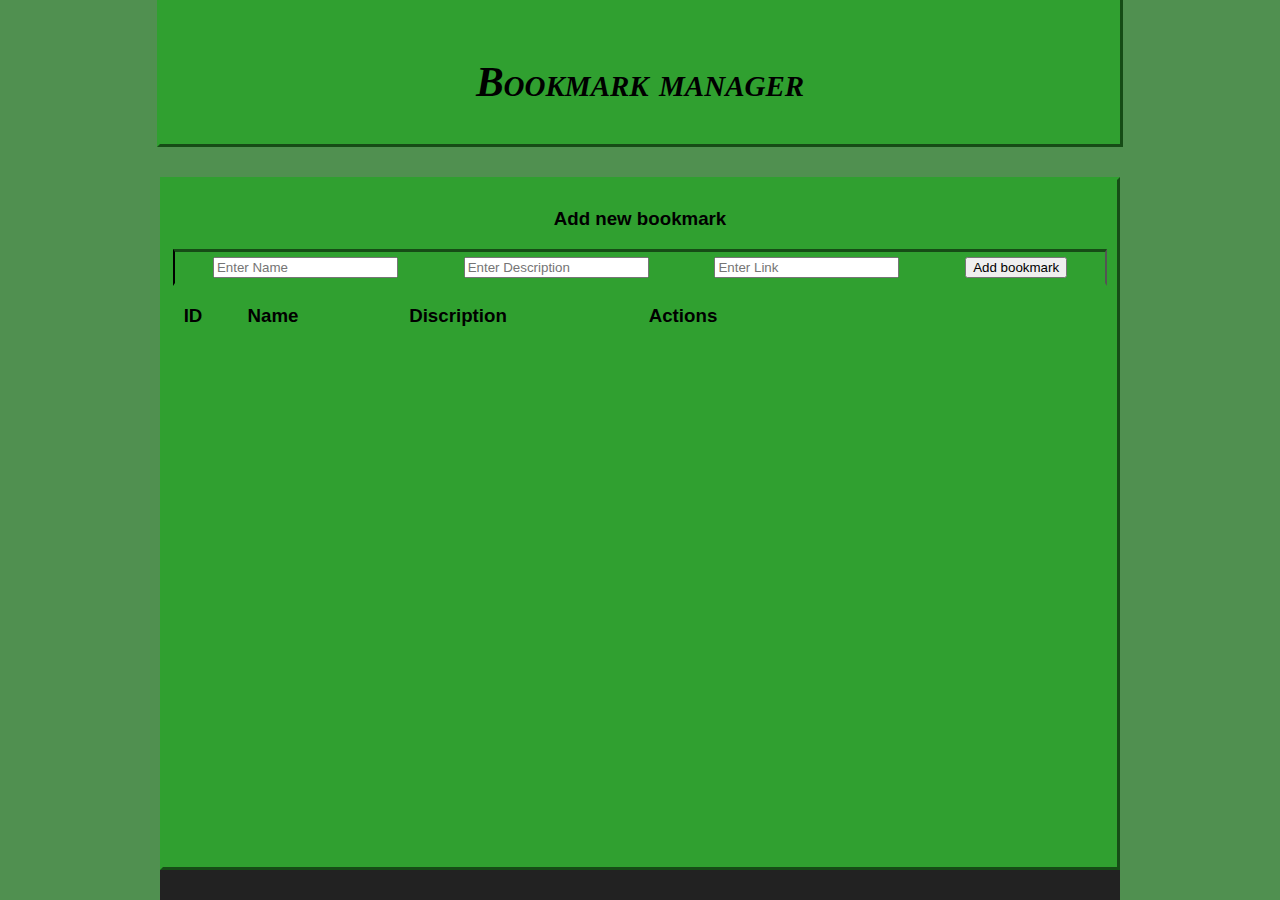
<file: Group Project/index.html>
<!DOCTYPE html>
<html>
<head>
	<title>Vinegod[LR4]</title>
	<link rel="stylesheet" type="text/css" href="index.css">
	<script src="./index.js"></script>
</head>
<body>
	<div class="header">
		<h1>Bookmark manager</h1>
	</div>

	<div class="main">

		<div class="form">
			<div>
				<h3>Add new bookmark</h3>
			</div>
			<form id="addForm" method="POST" action="">
				<input type="text" name="name" id="nameInput" placeholder="Enter Name" required>
				<input type="text" name="desc" id="descInput" placeholder="Enter Description" required>
				<input type="text" name="link" id="linkInput" placeholder="Enter Link" required>
				<button type="submit" id="sendData">Add bookmark</button>
			</form>
		</div>

		<div id="mainContent">
			<div id="number"><h3>ID</h3></div>
			<div id="name"><h3>Name</h3></div>
			<div id="desc"><h3>Discription</h3></div>
			<div id="link"><h3>Actions</h3></div>
		</div>

		<div id="root">

		</div>
	</div>

	<div class="footer">
		
	</div>
</body>
</html>
</file>
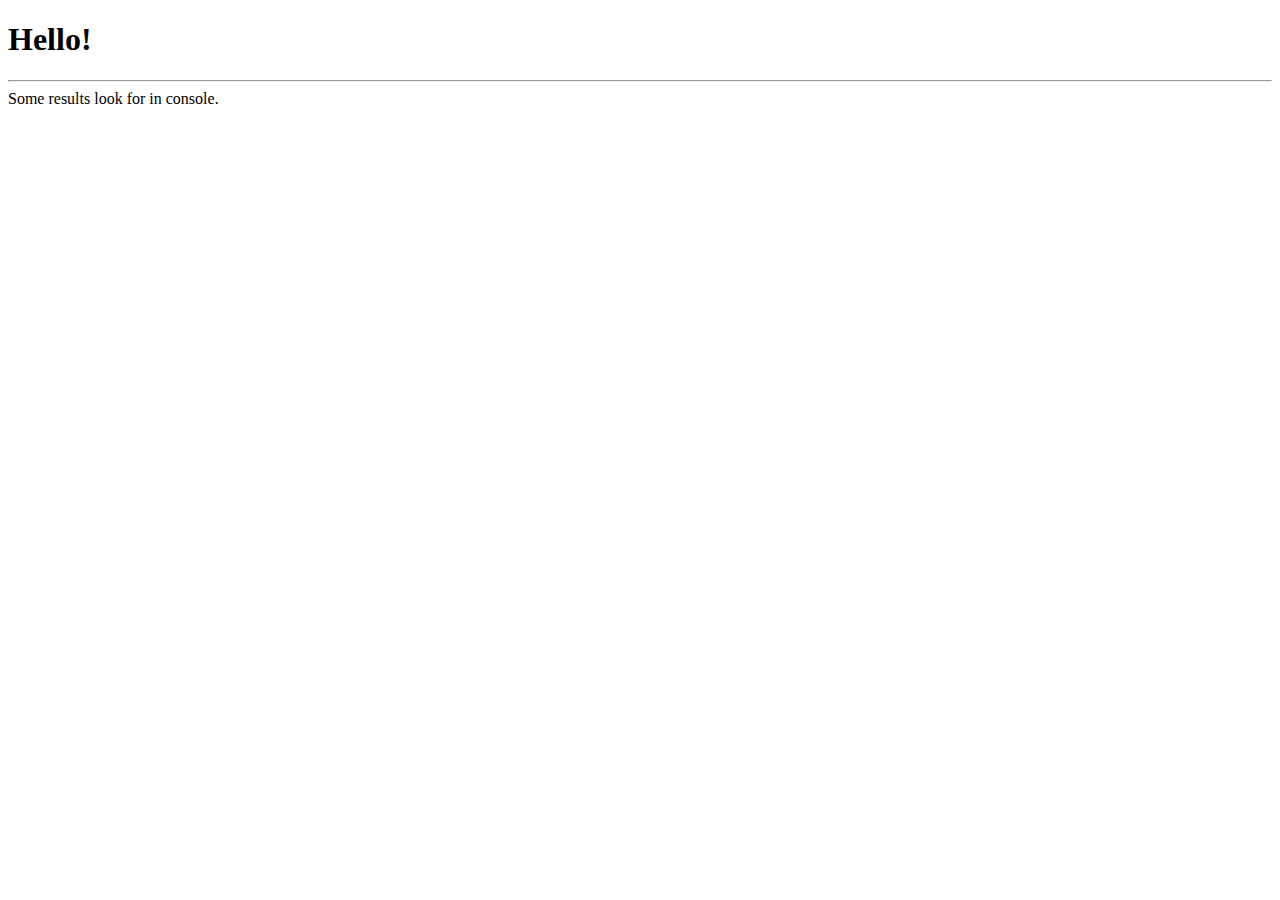
<file: LR1/index.html>
<!DOCTYPE html>
<html>
<head>
	<meta charset="utf-8">
	<title>LR1</title>
</head>
<body>
	<script src="./script.js" async></script>
	<div id="header">
		<h1>Hello!</h1>
	</div>
	<hr>
	<div class="content">
		<span class = "text">Some results look for in console.</span>
	</div>
</body>
</html>
</file>
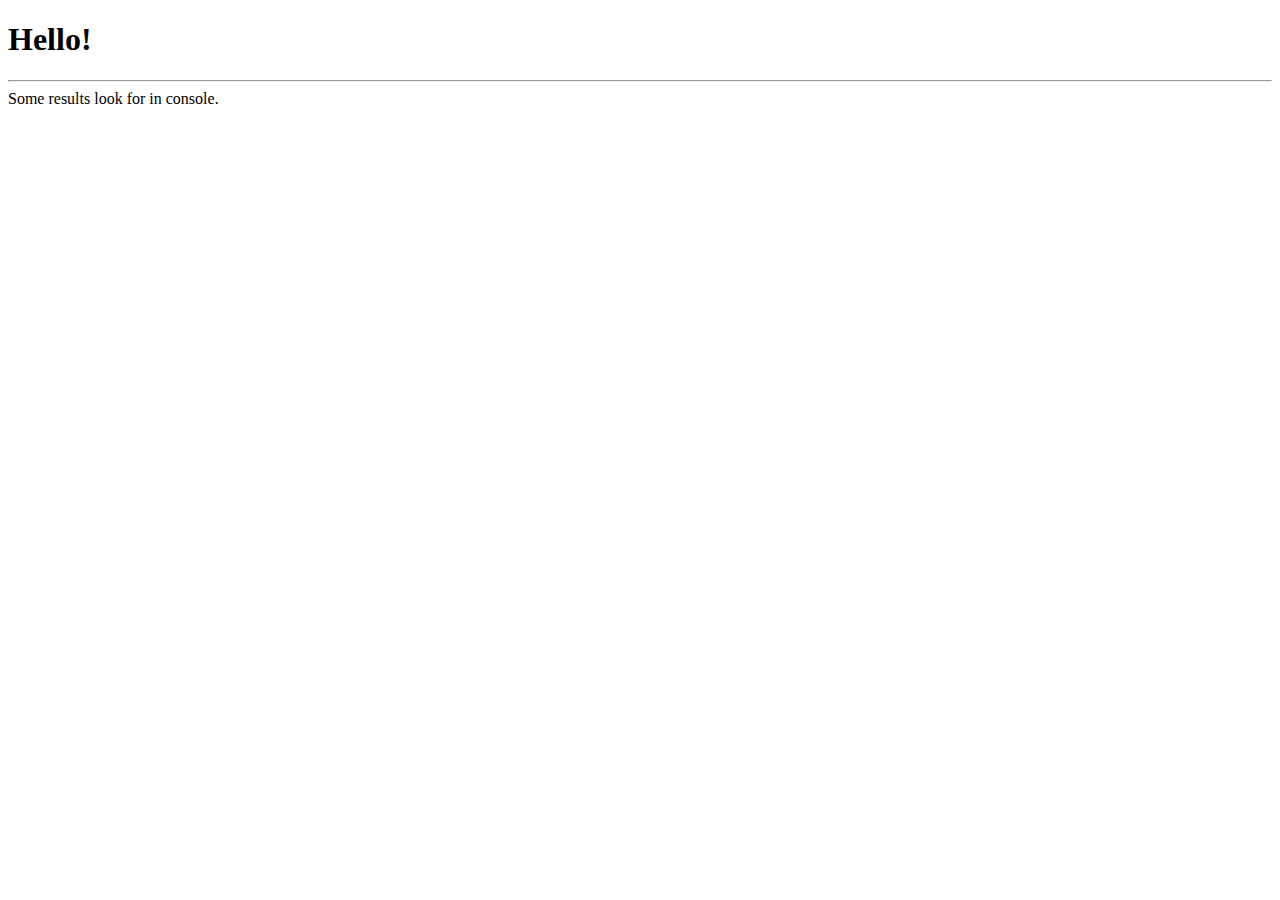
<file: LR2/index.html>
<!DOCTYPE html>
<html>
<head>
	<meta charset="utf-8">
	<title>LR2</title>
</head>
<body>
	<script src="./script.js" async></script>
	<div id="header">
		<h1>Hello!</h1>
	</div>
	<hr>
	<div class="content">
		<span class = "text">Some results look for in console.</span>
	</div>
</body>
</html>
</file>
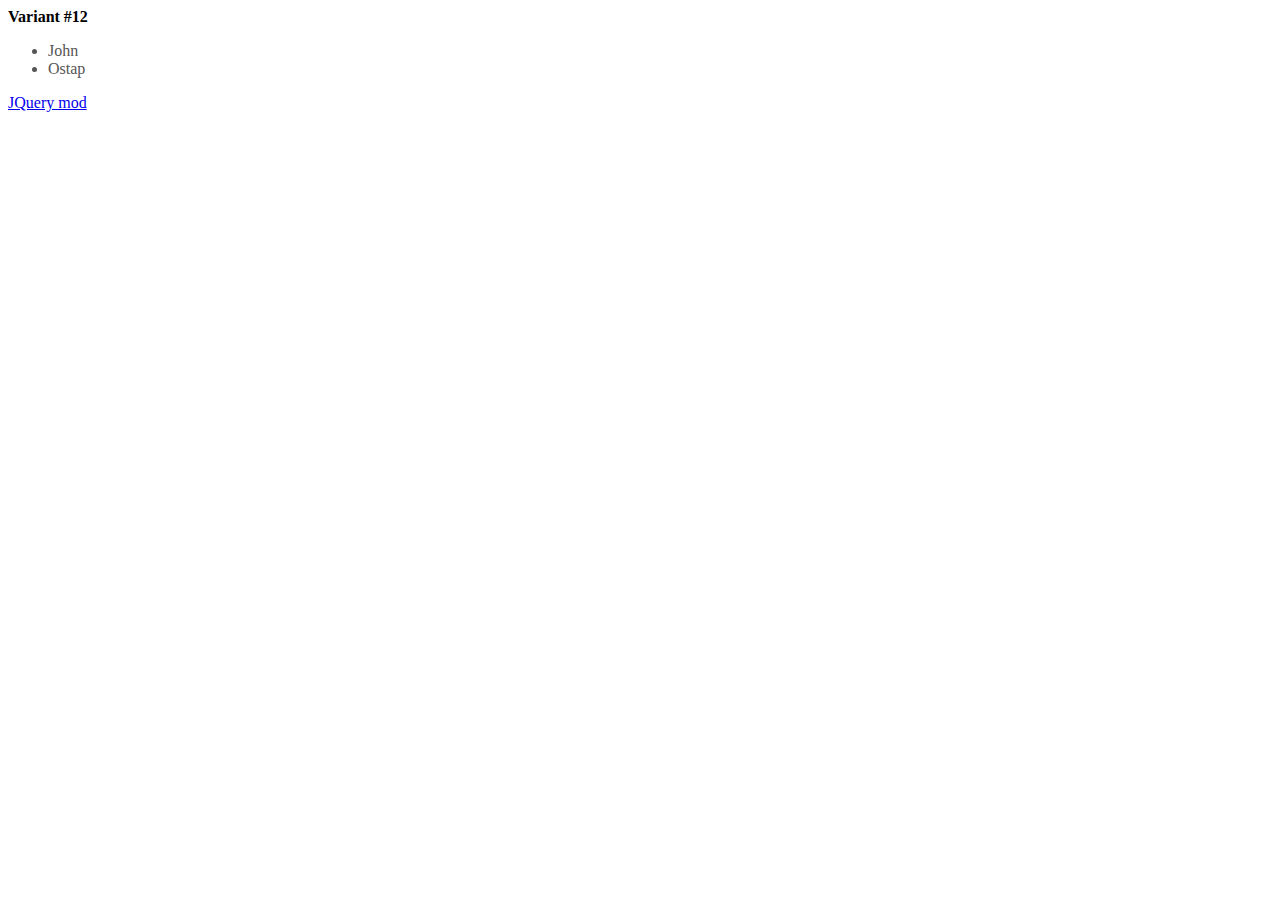
<file: LR3/index.html>
<!DOCTYPE HTML>
<html>

<head>
	<meta charset="utf-8">
</head>

<body>
	<div id="list-header">Users:</div>
 	<ul>
		<li>John</li>
		<li>Peter</li>
	</ul>

	<script>
		alert(document.head.innerHTML);
		document.getElementById('list-header').style.fontWeight = 'bold';
		document.getElementById('list-header').innerHTML = 'Variant #12';
		document.body.children[1].children[1].innerHTML = 'Ostap';
		document.body.children[1].style.color = '#555';
	</script>

	<a href="index2.html">JQuery mod</a>
</body>

</html>
</file>
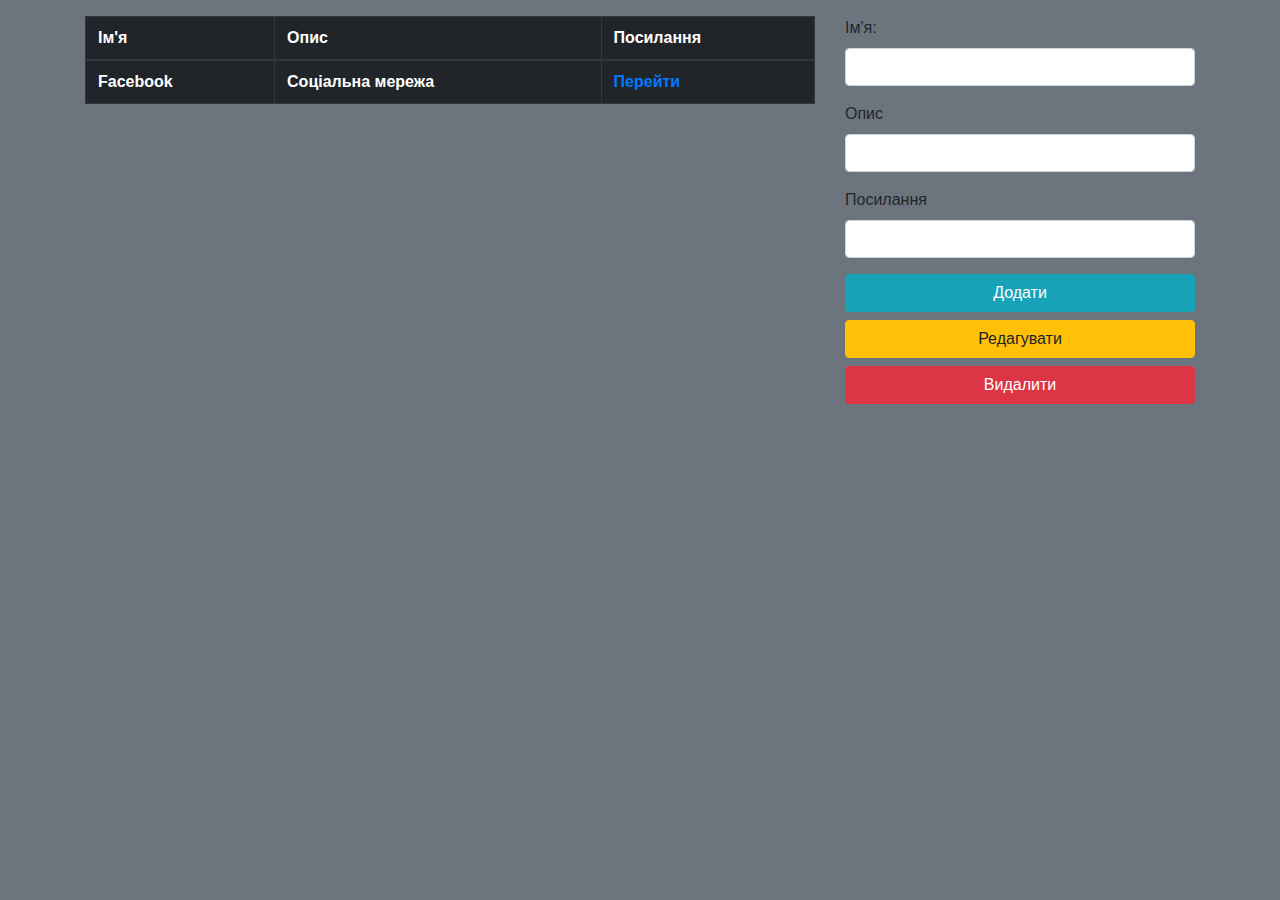
<file: LR5/index.html>
<html>
<head>
 <meta charset="utf-8">
<title>Практична робота 4</title>
 <link rel="stylesheet" href="https://maxcdn.bootstrapcdn.com/bootstrap/4.0.0/css/bootstrap.min.css">
 <style>
   tbody tr:hover  {
    background-color: #101010;
    color: #0099CC;
	cursor:pointer;
}
 </style>
</head>
<body class="bg-secondary">
</p></p>
<div class="container">
 <div class="row">
      <div class="col-8">
<table class="table table-dark table-bordered" id="table">
 <thead>
<tr>
<th>Ім'я</th>
<th>Опис</th>
<th>Посилання</th>
</tr>
 <thead>
 <tbody>
<tr>
<th>Facebook</th>
<th>Соціальна мережа</th>
<th><a href="https://www.facebook.com/">Перейти</a></th>
</tr>

 </tbody>
</table>

</div>
<div class="col-4">
 <form>
    <div class="form-group">
      <label for="name">Ім'я:</label>
      <input type="text" class="form-control" id="name" name="name">
    </div>
    <div class="form-group">
      <label for="description">Опис</label>
      <input type="text" class="form-control" id="description" name="description">
    </div>
	<div class="form-group">
      <label for="link">Посилання</label>
      <input type="text" class="form-control" id="link" name="link">
    </div>
	<button class="btn btn-block btn-info" onclick="addRow(); return false;" >Додати</button>
	<button class="btn btn-block btn-warning" onclick="editRow(); return false;">Редагувати</button>
	<button class="btn btn-block btn-danger" onclick="deleteRow(); return false;">Видалити</button>
	
  </form>
 </div>
</div>
 <script>
//додавання нового запису
var table=document.getElementById("table");
var index;
function addRow()
{
var newRow=table.insertRow(table.length),
name=document.getElementById("name").value,
description=document.getElementById("description").value,
link=document.getElementById("link").value;
if(name!="" && description!="" && link!=""){
cell1=newRow.insertCell(0);//insertCell - вставка комірки
cell2=newRow.insertCell(1);
cell3=newRow.insertCell(2);
cell1.innerHTML =  name;
cell2.innerHTML =  description;
cell3.innerHTML =  "<a href='"+link+"'>Перейти</a>";
selectedRow();
}
else{
alert("Заповніть всі поля");
}
}
//вибірка
function selectedRow(){
for(var i=1;i < table.rows.length; i++){
table.rows[i].onclick=function(){
index=this.rowIndex;//rowIndex-номер рядка в табл
document.getElementById("name").value=this.cells[0].innerHTML;//отримує розмітку і те що знаходиться в елементі
document.getElementById("description").value=this.cells[1].innerHTML;
document.getElementById("link").value=this.cells[2].firstChild.href;
};
}
}
//видалення
function deleteRow(){
table.deleteRow(index);
}
//редагування
function editRow(){
var name=document.getElementById("name").value,
description=document.getElementById("description").value,
link=document.getElementById("link").value;
table.rows[index].cells[0].innerHTML=name;//cells-властивість отримує комірку
table.rows[index].cells[1].innerHTML=description;
table.rows[index].cells[2].innerHTML="<a href='"+link+"'>Перейти</a>";
}
selectedRow();
</script>
</body>
</html>
</file>
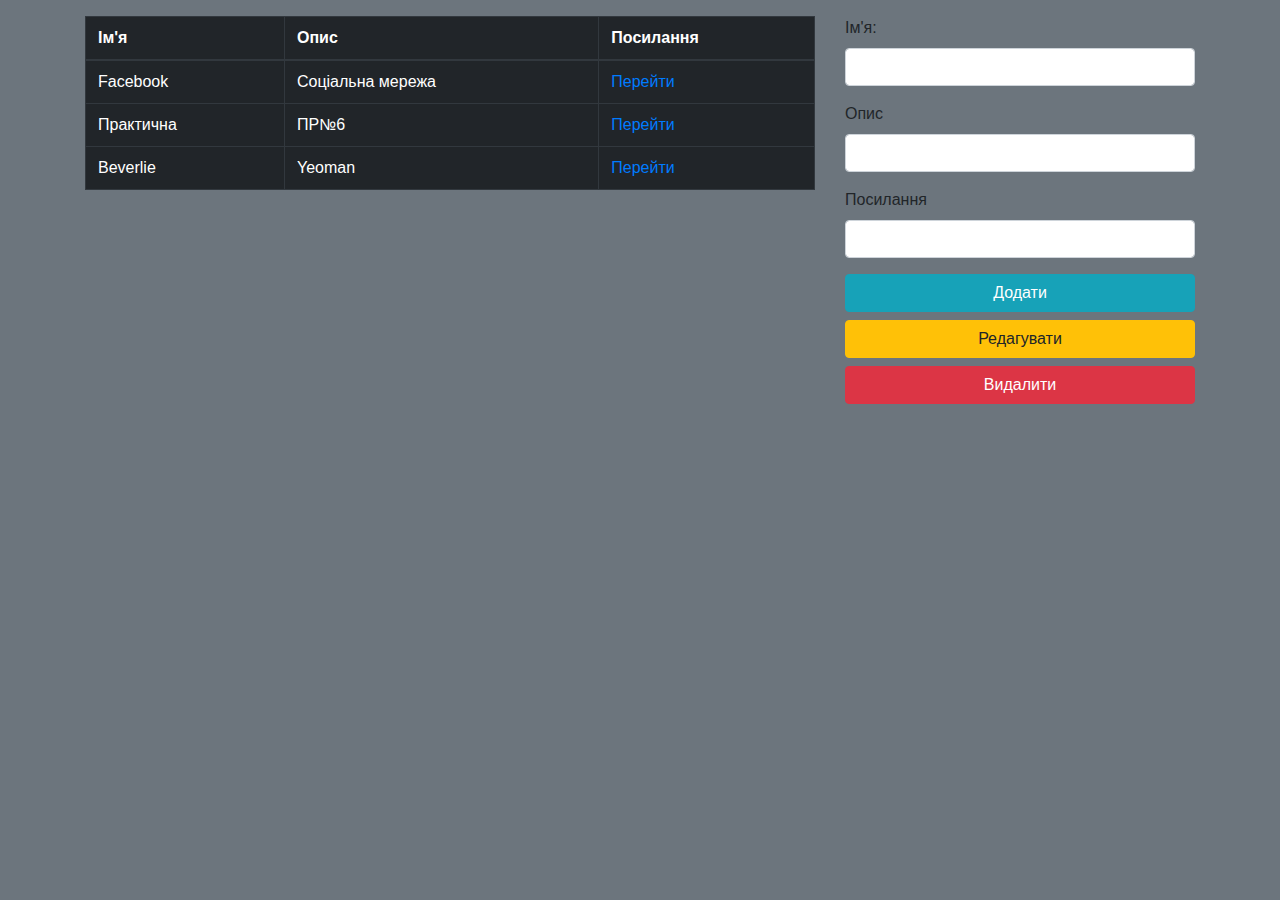
<file: LR6/index.html>
<html>
<head>
 <meta charset="utf-8">
<title>Практична робота 6</title>
 <link rel="stylesheet" href="https://maxcdn.bootstrapcdn.com/bootstrap/4.0.0/css/bootstrap.min.css">
  <script src="https://ajax.googleapis.com/ajax/libs/jquery/3.2.1/jquery.min.js"></script>
  <script type="text/javascript" src="data.json"></script>
 <style>
  tbody tr:hover  {
    background-color: #ffbb33;
    color: #0099CC;
	cursor:pointer;
}
 </style>
</head>
<body class="bg-secondary">
</p></p>
<div class="container">
 <div class="row">
      <div class="col-8">
<table class="table table-dark table-bordered" id="my_table">
 <thead>
<tr>
<th>Ім'я</th>
<th>Опис</th>
<th>Посилання</th>
</tr>
 <thead>
 <tbody id="my_tablebody"></tbody>
 </table>
  <script>
    var local_data = data;
    var row_data = '';
    for (var i = 0; i < local_data.length; i++) {
      var row_data = row_data + '<tr>' +
        ' <td>' + local_data[i].name + '</td>' +
        ' <td>' + local_data[i].description + '</td>' +
        ' <td>' +"<a href='"+ local_data[i].link + "' target='_blank'>Перейти</a>"+'</td>' +
        '</tr>';
    }
    var table_body_element = document.getElementById('my_tablebody');
    table_body_element.innerHTML = row_data;
    document.getElementById('my_table').appendChild(table_body_element);
  </script>



</div>
<div class="col-4">
 <form>
    <div class="form-group">
      <label for="name">Ім'я:</label>
      <input type="text" class="form-control" id="name" name="name">
    </div>
    <div class="form-group">
      <label for="description">Опис</label>
      <input type="text" class="form-control" id="description" name="description">
    </div>
	<div class="form-group">
      <label for="link">Посилання</label>
      <input type="text" class="form-control" id="link" name="link">
    </div>
	<button class="btn btn-block btn-info" onclick="addRow(); return false;" >Додати</button>
	<button class="btn btn-block btn-warning" onclick="editRow(); return false;">Редагувати</button>
	<button class="btn btn-block btn-danger" onclick="deleteRow(); return false;">Видалити</button>
	
  </form>
 </div>
</div>
 <script type="text/javascript" src="data.json"></script>
 <script>
//додавання нового запису
var table=document.getElementById("table");
var index;
function addRow()
{
var events = localStorage.getItem('events')||"[]";
    events = JSON.parse(events);
    events.splice(1,4);
}
//вибірка
function selectedRow(){
}
//видалення
function deleteRow(){
var json = 
{
'name': John Doe,
'nickname': Johnny
}
var key = "name";
delete json[key];
}
//редагування
function editRow(){
}
</script>
</body>
</html>
</file>
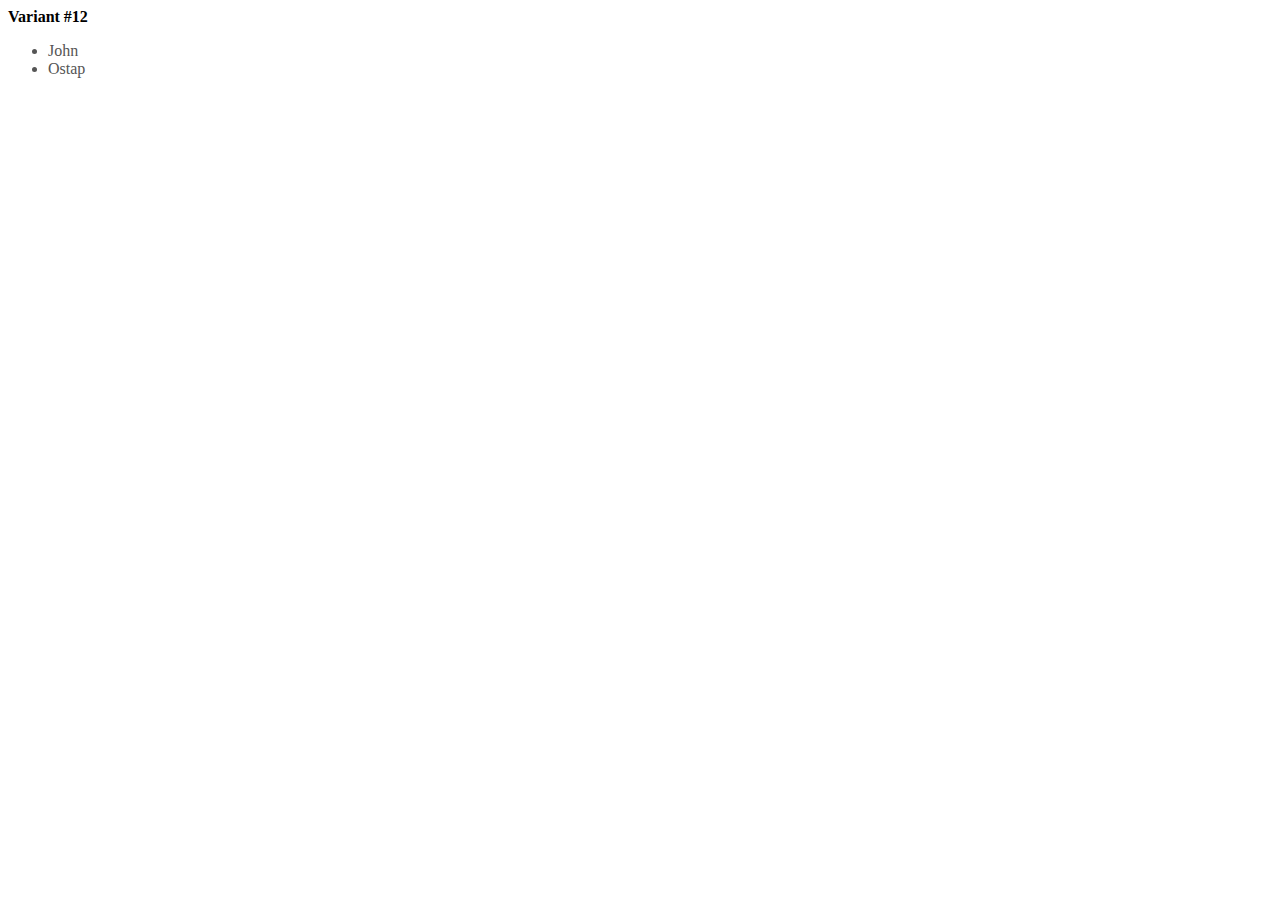
<file: Group Project/index2.html>
<!DOCTYPE HTML>
<html>

<head>
	<meta charset="utf-8">
</head>

<body>
	<div id="list-header">Users:</div>
 	<ul>
		<li>John</li>
		<li>Peter</li>
	</ul>


	<script src="https://cdnjs.cloudflare.com/ajax/libs/jquery/3.3.1/jquery.min.js"></script>
	<script>
		alert($('head').html());
		$(function () {
			$('#list-header')
				.css('font-weight', 'bold')
				.html('Variant #12')
		});
		$(function () {
			$('li + li')
				.html('Ostap')
		});
		$(function () {
			$('ul')
				.css('color', '#555')
		});
	</script>
</body>

</html>
</file>
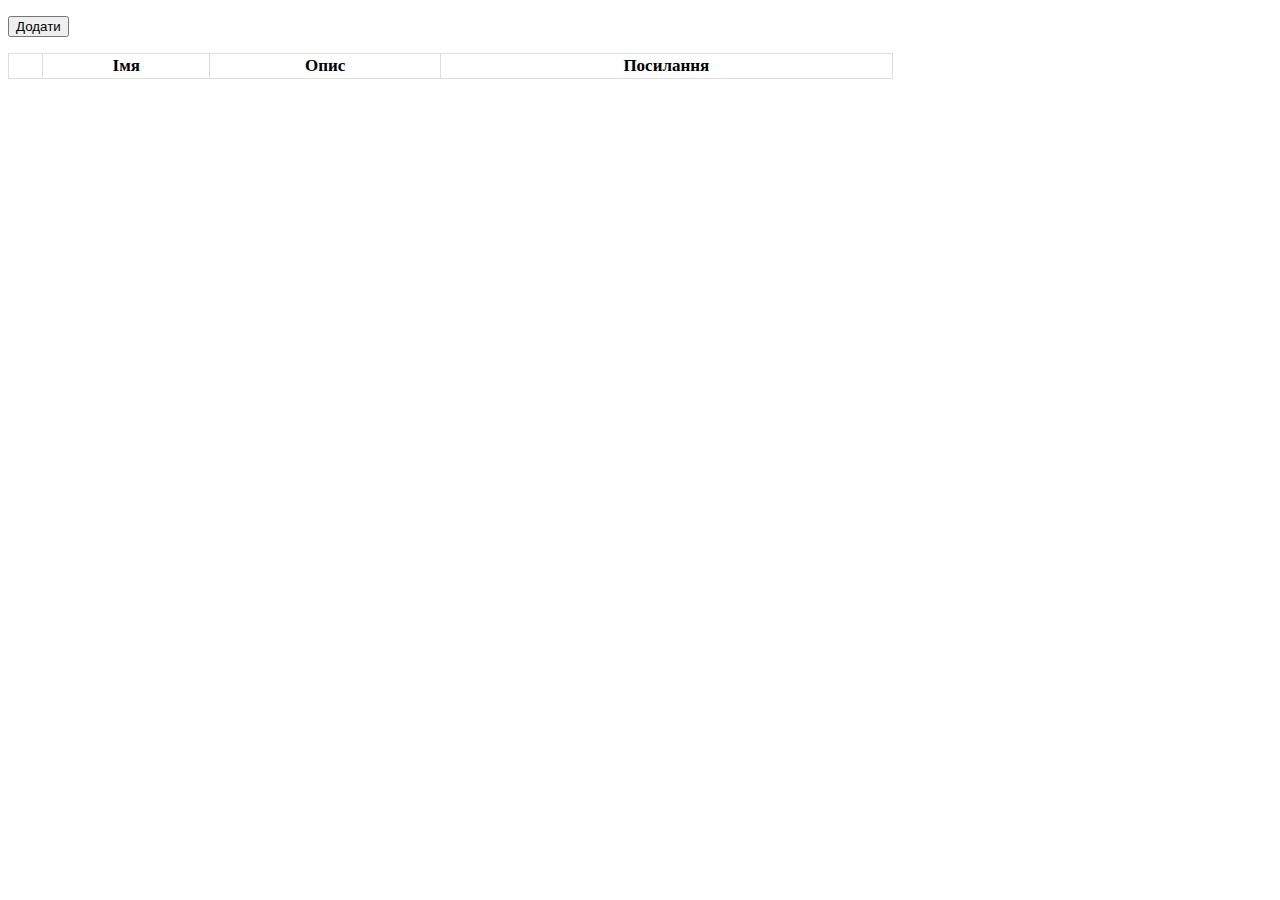
<file: LR6/1.html>
<!DOCTYPE html>
<html>
<head>
    <title>Практична робота №5</title>

    <style>
        table 
        {
            width: 70%;
            font: 17px Calibri;
        }
        table, th, td 
        {
            border: solid 1px #DDD;
            border-collapse: collapse;
            padding: 2px 3px;
            text-align: center;
        }
    </style>
</head>
<body onload="createTable()">
    
    <p>
        <input type="button" id="addRow" value="Додати" onclick="addRow()" />
    </p>

    <!--THE CONTAINER WHERE WE'll ADD THE DYNAMIC TABLE-->
    <div id="cont"></div>

</body>

<script>
    // ARRAY FOR HEADER.
    var arrHead = new Array();
    arrHead = ['', 'Імя', 'Опис', 'Посилання'];      // SIMPLY ADD OR REMOVE VALUES IN THE ARRAY FOR TABLE HEADERS.
    // FIRST CREATE A TABLE STRUCTURE BY ADDING A FEW HEADERS AND
    // ADD THE TABLE TO YOUR WEB PAGE.
    function createTable() {
        var empTable = document.createElement('table');
        empTable.setAttribute('id', 'empTable');            // SET THE TABLE ID.
        var tr = empTable.insertRow(-1);
        for (var h = 0; h < arrHead.length; h++) {
            var th = document.createElement('th');          // TABLE HEADER.
            th.innerHTML = arrHead[h];
            tr.appendChild(th);
        }
        var div = document.getElementById('cont');
        div.appendChild(empTable);    // ADD THE TABLE TO YOUR WEB PAGE.
    }
    // ADD A NEW ROW TO THE TABLE.s
    function addRow() {
        var empTab = document.getElementById('empTable');
        var rowCnt = empTab.rows.length;        // GET TABLE ROW COUNT.
        var tr = empTab.insertRow(rowCnt);      // TABLE ROW.
        tr = empTab.insertRow(rowCnt);
        for (var c = 0; c < arrHead.length; c++) {
            var td = document.createElement('td');          // TABLE DEFINITION.
            td = tr.insertCell(c);
            if (c == 0) {           // FIRST COLUMN.
                // ADD A BUTTON.
                var button = document.createElement('input');
                // SET INPUT ATTRIBUTE.
                button.setAttribute('type', 'button');
                button.setAttribute('value', 'Видалити');
                // ADD THE BUTTON's 'onclick' EVENT.
                button.setAttribute('onclick', 'removeRow(this)');
                td.appendChild(button);
            }
            else {
                // CREATE AND ADD TEXTBOX IN EACH CELL.
                var ele = document.createElement('input');
                ele.setAttribute('type', 'text');
                ele.setAttribute('value', '');
                td.appendChild(ele);
            }
        }
    }
    // DELETE TABLE ROW.
    function removeRow(oButton) {
        var empTab = document.getElementById('empTable');
        empTab.deleteRow(oButton.parentNode.parentNode.rowIndex);       // BUTTON -> TD -> TR.
    }
    // EXTRACT AND SUBMIT TABLE DATA.
    function sumbit() {
        var myTab = document.getElementById('empTable');
        var values = new Array();
        // LOOP THROUGH EACH ROW OF THE TABLE.
        for (row = 1; row < myTab.rows.length - 1; row++) {
            for (c = 0; c < myTab.rows[row].cells.length; c++) {   // EACH CELL IN A ROW.
                var element = myTab.rows.item(row).cells[c];
                if (element.childNodes[0].getAttribute('type') == 'text') {
                    values.push("'" + element.childNodes[0].value + "'");
                }
            }
        }
        console.log(values);
    }
</script>
</html>
</file>
<file: Group Project/index.css>
html {
			background-color: #509050;
			min-height: 100%;
			font-family: sans-serif;
			display: flex;
			flex-direction: column;
		}

		body {
			margin: 0;
			padding: 0 5px;
			display: flex;
			flex-direction: column;
			flex: auto;
			min-width: 720px;
		}

		.header {
			width: 100%;
			max-width: 960px;
			min-width: 430px;
			margin: 0 auto 30px;
			padding: 30px 0 10px;;
			text-align: center;
			font-weight: bold;
			background-color: #30A030;
			font-family: 'Times New Roman', Times, Georgia, serif;
			font-variant: small-caps;
			font-weight: bold;
			font-style: italic;
			font-size: 1.3em;
			border:outset 3px #30A030;
			border-top: none;
		}


		.main {
			width: 100%;
			max-width: 960px;
			min-width: 430px;
			margin: auto;
			flex-grow: 1;
			box-sizing: border-box;
			background-color: #30A030;
			border: outset 3px #30A030;
			padding: 10px;
		}

		#mainContent{
			display: flex;
			flex-direction: row;
		}

		/*Title over for(adding new bookmark)*/
		.form div h3{
			text-align: center;
		}

		#addForm{
			display: flex;
			flex-direction: row;
			justify-content: space-around;
			padding: 5px;
			border-top: inset 3px #30A030;
			border-bottom: inset 3px #30A030;
			border-left: inset 2px black; 
			border-right: inset 2px black;
		}


		#mainContent #number{
			width: 40px;
			text-align: center;
		}
		#mainContent #name{
			max-width: 200px;
			min-width: 120px;
			text-align: center;
		}
		#mainContent #desc{
			min-width: 250px;
			max-width: 400px;
			text-align: center;
		}
		#mainContent #link{
			width: 200px;
			text-align: center;
		}

		#root{
			display: flex;
			flex-direction: column;
		}

		#root .bookmark{
			display: flex;
			flex-direction: row;
			justify-content: flex-start;
		}

		#root .bookmark #number{
			width: 40px;
			text-align: center;
		}

		#root .bookmark #name{
			max-width: 200px;
			min-width: 120px;
			text-align: center;
		}

		#root .bookmark #desc{
			min-width: 250px;
			max-width: 400px;
			text-align: center;
		}

		#root .bookmark #link{
			min-width: 100px;
			max-width: 150px;
			text-align: center;
		}		

		.footer {
			background: #222;
			width: 100%;
			max-width: 960px;
			min-width: 430px;
			color: #EEEEEE;
			margin: auto;
			padding: 15px;
			box-sizing: border-box;
			text-align: center;
		}
</file>
